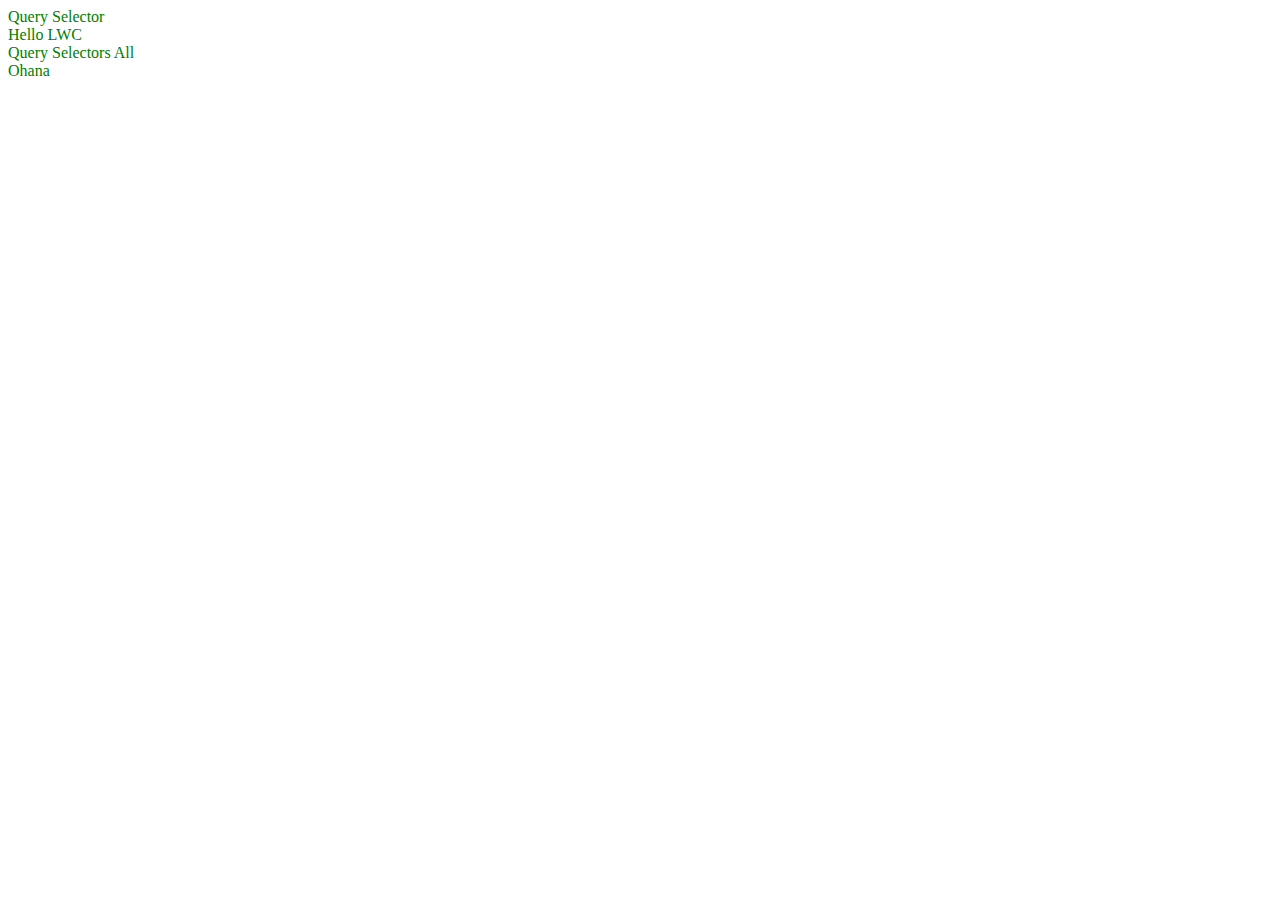
<file: index.html>
<html>
<head>
    <title>First Page</title>
</head>

<body>
    <div>Query Selector</div>
    <div>Hello LWC</div>
    <div>Query Selectors All</div>
    <div>Ohana</div>
    <script type="module" src="./script.js"></script>
   
    


</body>








</html>
</file>
